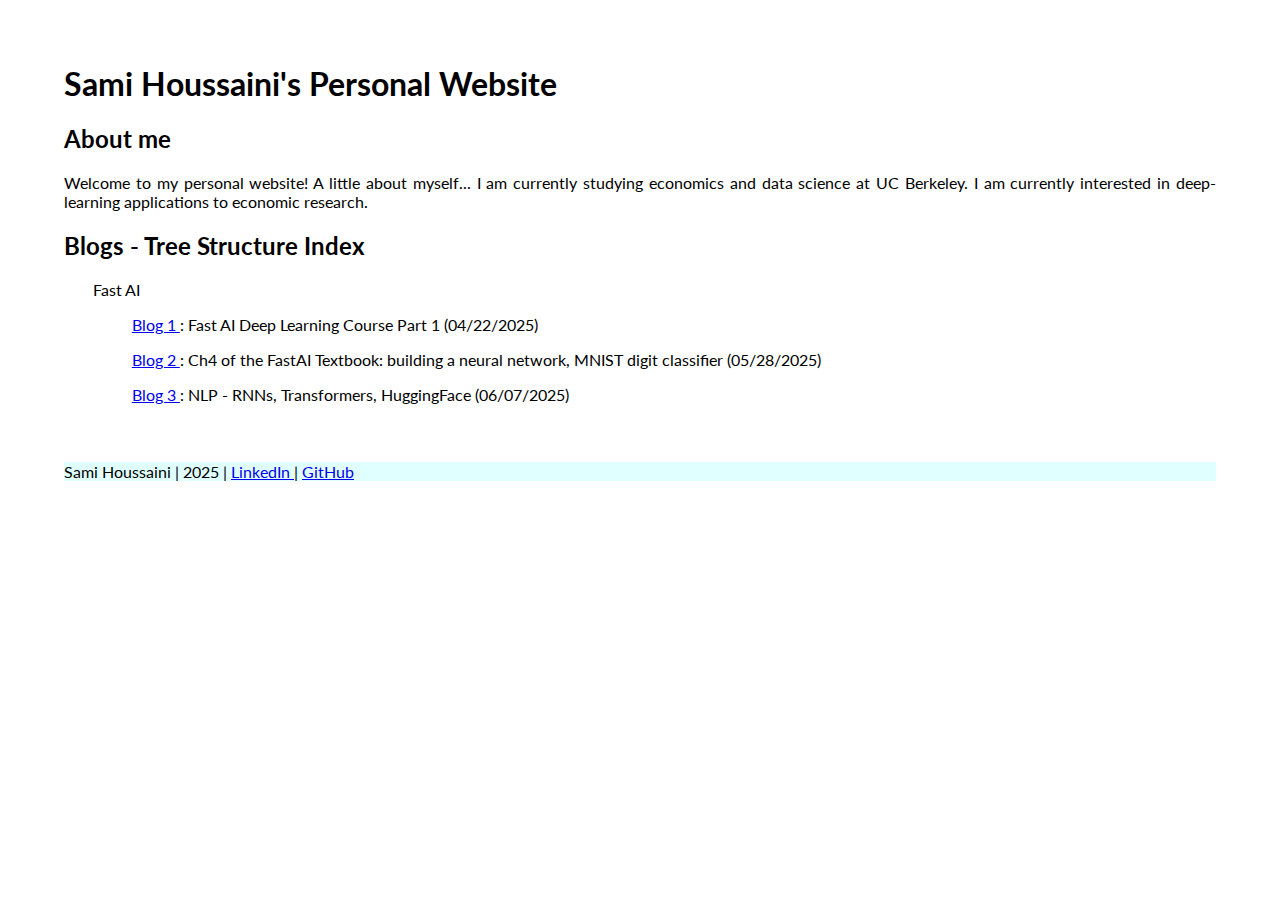
<file: index.html>
<!DOCTYPE html>
<html>
    <head> 
        <link rel="stylesheet" href="homepage.css">
        <link rel="icon" type="image/x-icon" href="favicon.ico">
        <title> Home </title>
    </head>
    <body>
        <h1> Sami Houssaini's Personal Website</h1>
        
        <div> 
            <h2> About me</h2>
            <p> Welcome to my personal website! A little about myself... I am currently studying economics and data science at UC Berkeley. I am currently interested in deep-learning applications to economic research.</p>
        </div>

        <div> 
            <h2> Blogs - Tree Structure Index </h2>
            <div id="section">
                <p id="section-title"> Fast AI</p>
                <ol> 
                     <a href = "./content/fastai-pt1.html"> Blog 1 </a>: Fast AI Deep Learning Course Part 1 (04/22/2025) 
                </ol>
                <ol>
                    <a href = "./content/ch4.html"> Blog 2 </a>: Ch4 of the FastAI Textbook: building a neural network, MNIST digit classifier (05/28/2025)
                </ol>
                <ol> 
                    <a href = "./content/NLP/nlp-transformers.html"> Blog 3 </a>: NLP - RNNs, Transformers, HuggingFace (06/07/2025)
                </ol>
            </div>
        </div>
    </body>
    
    <footer> 
        <p> Sami Houssaini | 2025 | <a href="https://www.linkedin.com/in/samihoussaini/"> LinkedIn </a> | <a href="https://github.com/samikh-git"> GitHub </a>
    </footer>
</html>
</file>
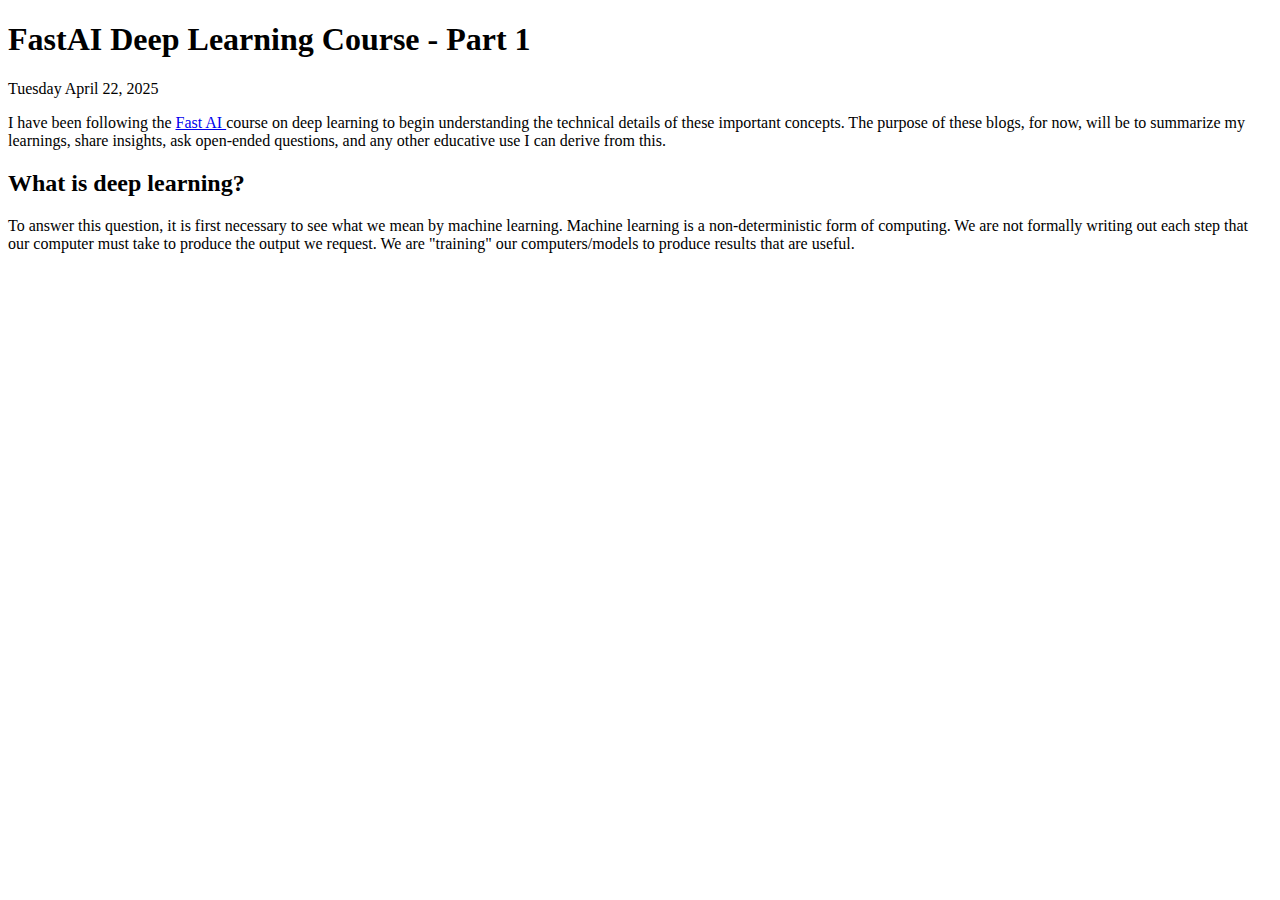
<file: blog1.html>
<!DOCTYPE html>
<html> 
    <div>
        <h1> FastAI Deep Learning Course - Part 1 </h1>
        <p> Tuesday April 22, 2025  </p>
        <p> I have been following the <a href = "https://course.fast.ai/"> Fast AI </a>course on deep learning to begin understanding the technical details of these important concepts. The purpose of these blogs, for now, will be to summarize my learnings, share insights, ask open-ended questions, and any other educative use I can derive from this. </p>
    </div>

    <div>
        <h2> What is deep learning? </h2>
        <p> To answer this question, it is first necessary to see what we mean by machine learning. Machine learning is a non-deterministic form of computing. We are not formally writing out each step that our computer must take to produce the output we request. We are "training" our computers/models to produce results that are useful. 
    </div>
</html>
</file>
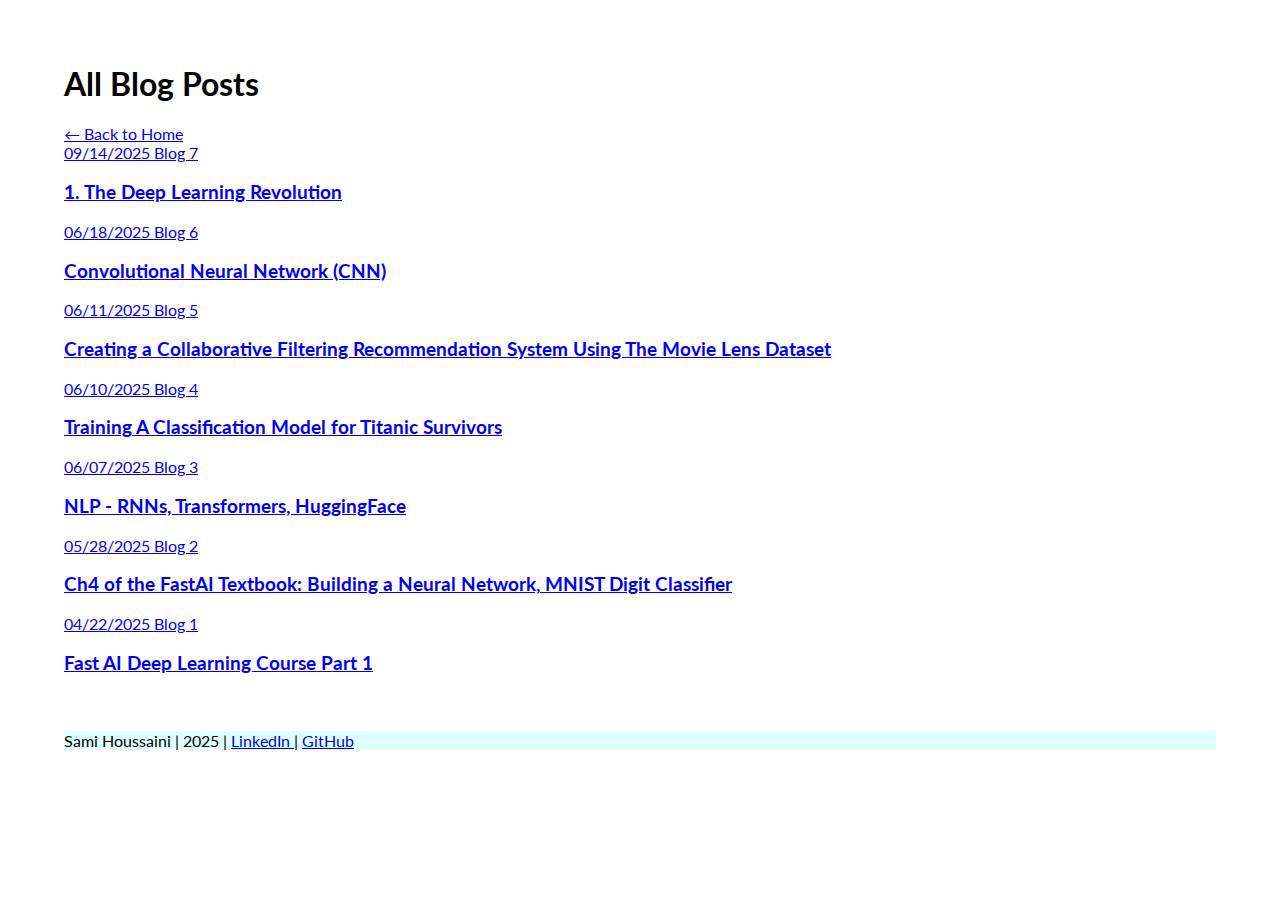
<file: content/all_blog_posts.html>
<!DOCTYPE html>
<html>
    <head> 
        <link rel="stylesheet" href="../homepage.css">
        <link rel="icon" type="image/x-icon" href="../favicon.ico">
        <title>All Blog Posts</title>
    </head>
    <body>
        <h1>All Blog Posts</h1>
        
        <div class="navigation">
            <a href="../index.html" class="back-link">← Back to Home</a>
        </div>
        
        <div class="blog-grid">
            <a href="./1. The Deep Learning Revolution.html" class="blog-card">
                <div class="blog-meta">
                    <span class="blog-date">09/14/2025</span>
                    <span class="blog-number">Blog 7</span>
                </div>
                <h3 class="blog-title">
                    1. The Deep Learning Revolution
                </h3>
            </a>

            <a href="./cnn/cnn.html" class="blog-card">
                <div class="blog-meta">
                    <span class="blog-date">06/18/2025</span>
                    <span class="blog-number">Blog 6</span>
                </div>
                <h3 class="blog-title">
                    Convolutional Neural Network (CNN)
                </h3>
            </a>
            
            <a href="./collab.html" class="blog-card">
                <div class="blog-meta">
                    <span class="blog-date">06/11/2025</span>
                    <span class="blog-number">Blog 5</span>
                </div>
                <h3 class="blog-title">
                    Creating a Collaborative Filtering Recommendation System Using The Movie Lens Dataset
                </h3>
            </a>
            
            <a href="./tabular.html" class="blog-card">
                <div class="blog-meta">
                    <span class="blog-date">06/10/2025</span>
                    <span class="blog-number">Blog 4</span>
                </div>
                <h3 class="blog-title">
                    Training A Classification Model for Titanic Survivors
                </h3>
            </a>
            
            <a href="./NLP/nlp-transformers.html" class="blog-card">
                <div class="blog-meta">
                    <span class="blog-date">06/07/2025</span>
                    <span class="blog-number">Blog 3</span>
                </div>
                <h3 class="blog-title">
                    NLP - RNNs, Transformers, HuggingFace
                </h3>
            </a>
            
            <a href="./ch4.html" class="blog-card">
                <div class="blog-meta">
                    <span class="blog-date">05/28/2025</span>
                    <span class="blog-number">Blog 2</span>
                </div>
                <h3 class="blog-title">
                    Ch4 of the FastAI Textbook: Building a Neural Network, MNIST Digit Classifier
                </h3>
            </a>
            
            <a href="./fastai-pt1.html" class="blog-card">
                <div class="blog-meta">
                    <span class="blog-date">04/22/2025</span>
                    <span class="blog-number">Blog 1</span>
                </div>
                <h3 class="blog-title">
                    Fast AI Deep Learning Course Part 1
                </h3>
            </a>
        </div>
    </body>
    
    <footer> 
        <p> Sami Houssaini | 2025 | <a href="https://www.linkedin.com/in/samihoussaini/"> LinkedIn </a> | <a href="https://github.com/samikh-git"> GitHub </a>
    </footer>
</html>
</file>
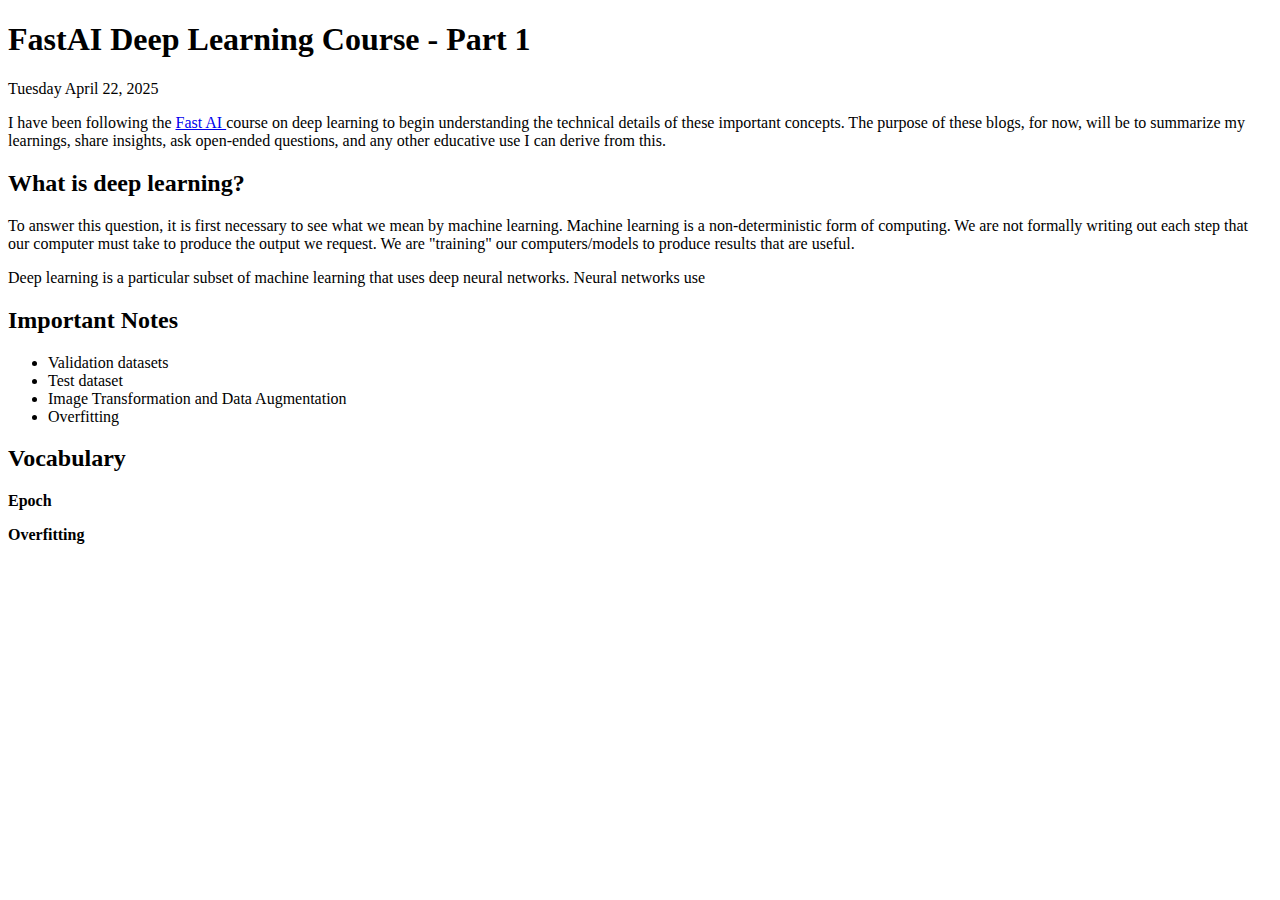
<file: content/blog1.html>
<!DOCTYPE html>
<html> 
    <div>
        <h1> FastAI Deep Learning Course - Part 1 </h1>
        <p> Tuesday April 22, 2025  </p>
        <p> I have been following the <a href = "https://course.fast.ai/"> Fast AI </a>course on deep learning to begin understanding the technical details of these important concepts. The purpose of these blogs, for now, will be to summarize my learnings, share insights, ask open-ended questions, and any other educative use I can derive from this. </p>
    </div>

    <div>
        <h2> What is deep learning? </h2>
        <p> To answer this question, it is first necessary to see what we mean by machine learning. Machine learning is a non-deterministic form of computing. We are not formally writing out each step that our computer must take to produce the output we request. We are "training" our computers/models to produce results that are useful. </p>
        <p> Deep learning is a particular subset of machine learning that uses deep neural networks. Neural networks use </p>
    </div>

    <div>
        <h2> Important Notes </h2>
        <ul> 
            <li> Validation datasets </li>
            <li> Test dataset </li>
            <li> Image Transformation and Data Augmentation </li>
            <li> Overfitting </li>
        </ul>
    </div>

    <div> 
        <h2> Vocabulary </h2>
        <p> <b> Epoch </b> </p>
        <p> <b> Overfitting </b> </p>
        <p> 
        
    </div>


</html>
</file>
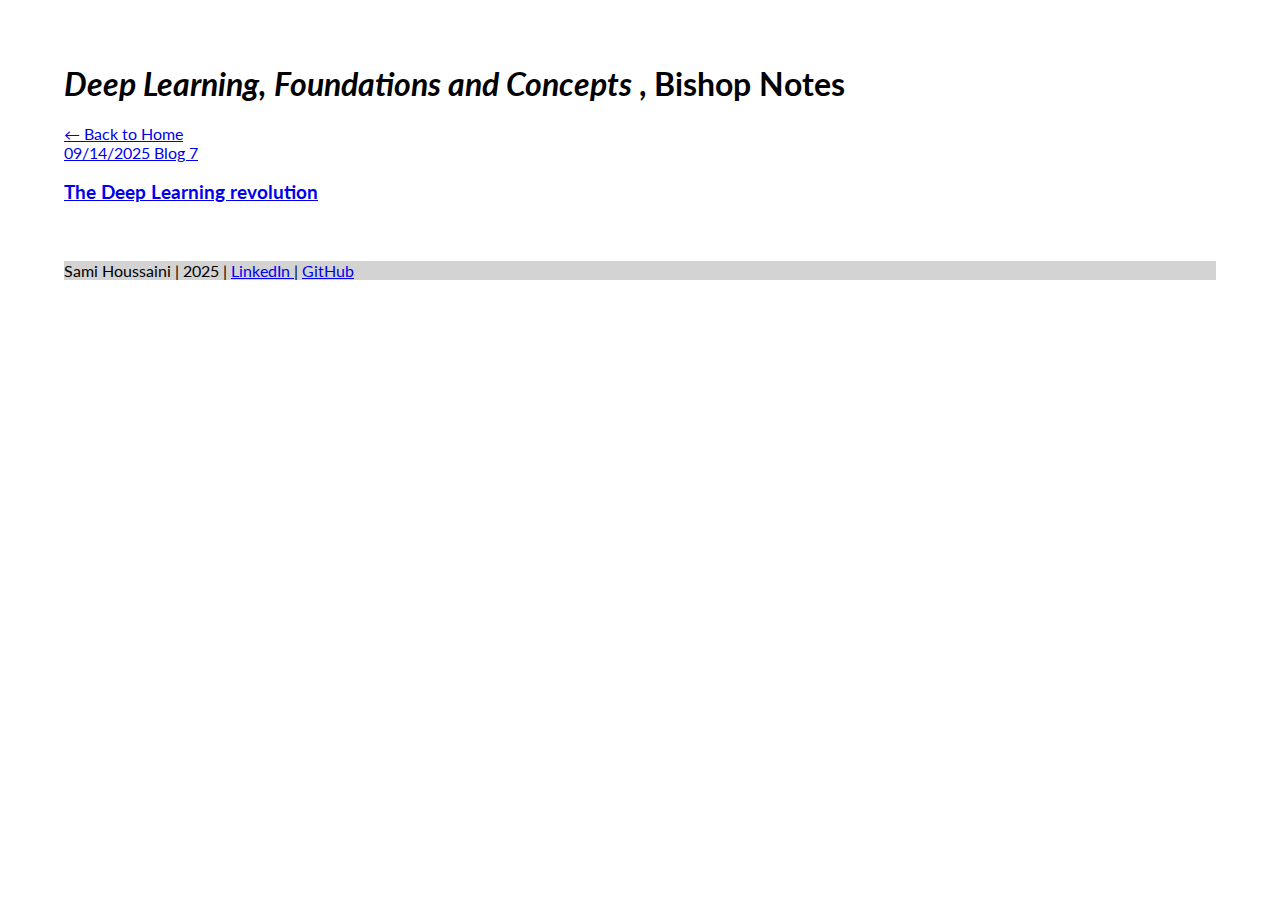
<file: content/deep_learning_bishop.html>
<!DOCTYPE html>
<html>
    <head> 
        <link rel="stylesheet" href="../homepage.css">
        <link rel="stylesheet" href="blogstyle.css">
        <link rel="icon" type="image/x-icon" href="../favicon.ico">
        <title> Deep Learning, Foundations and Concepts </title>
    </head>
    <body>
        <h1> <i> Deep Learning, Foundations and Concepts </i>, Bishop Notes</h1>
        
        <div class="navigation">
            <a href="../index.html" class="back-link">← Back to Home</a>
        </div>
        
        <div class="blog-grid">
            <a href="./1. The Deep Learning Revolution.html" class="blog-card">
                <div class="blog-meta">
                    <span class="blog-date">09/14/2025</span>
                    <span class="blog-number">Blog 7</span>
                </div>
                <h3 class="blog-title">
                    The Deep Learning revolution
                </h3>
            </a>
        </div>
    
    <footer> 
        <p> Sami Houssaini | 2025 | <a href="https://www.linkedin.com/in/samihoussaini/"> LinkedIn </a> | <a href="https://github.com/samikh-git"> GitHub </a>
    </footer>
</html>
</file>
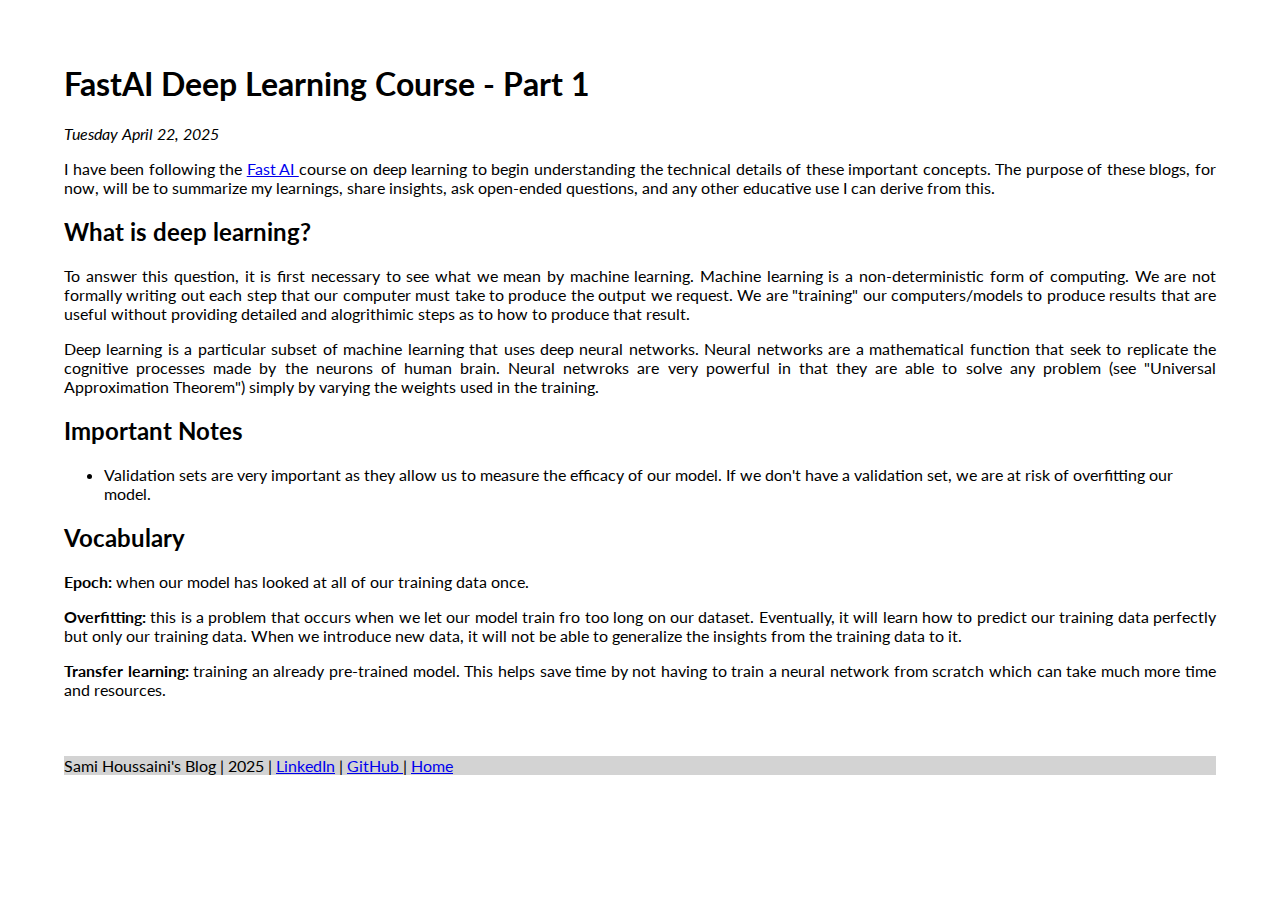
<file: content/fastai-pt1.html>
<!DOCTYPE html>
<html> 
    <head>
        <link rel="stylesheet" href="blogstyle.css">
    </head>
    <body>
        <div>
            <h1> FastAI Deep Learning Course - Part 1 </h1>
            <p id = "date"> Tuesday April 22, 2025  </p>
            <p> I have been following the <a href = "https://course.fast.ai/"> Fast AI </a>course on deep learning to begin understanding the technical details of these important concepts. The purpose of these blogs, for now, will be to summarize my learnings, share insights, ask open-ended questions, and any other educative use I can derive from this. </p>
        </div>

        <div>
            <h2> What is deep learning? </h2>
            <p> To answer this question, it is first necessary to see what we mean by machine learning. Machine learning is a non-deterministic form of computing. We are not formally writing out each step that our computer must take to produce the output we request. We are "training" our computers/models to produce results that are useful without providing detailed and alogrithimic steps as to how to produce that result.  </p>
            <p> Deep learning is a particular subset of machine learning that uses deep neural networks. Neural networks are a mathematical function that seek to replicate the cognitive processes made by the neurons of human brain. Neural netwroks are very powerful in that they are able to solve any problem (see "Universal Approximation Theorem") simply by varying the weights used in the training.  </p>
        </div>

        <div>
            <h2> Important Notes </h2>
            <ul> 
                <li> Validation sets are very important as they allow us to measure the efficacy of our model. If we don't have a validation set, we are at risk of overfitting our model. </li>
            </ul>
        </div>

        <div> 
            <h2> Vocabulary </h2>
            <p> <b> Epoch: </b> when our model has looked at all of our training data once.  </p>
            <p> <b> Overfitting: </b> this is a problem that occurs when we let our model train fro too long on our dataset. Eventually, it will learn how to predict our training data perfectly but only our training data. When we introduce new data, it will not be able to generalize the insights from the training data to it.  </p>
            <p> <b> Transfer learning: </b> training an already pre-trained model. This helps save time by not having to train a neural network from scratch which can take much more time and resources. </p>
            
        </div>
    </body>
    <footer> 
        <p> Sami Houssaini's Blog | 2025 | <a href="'https://www.linkedin.com/in/samihoussaini/"> LinkedIn</a> | <a href="'https://github.com/samikh-git'"> GitHub </a> | <a href = "../index.html"> Home</a>
    </footer>


</html>
</file>
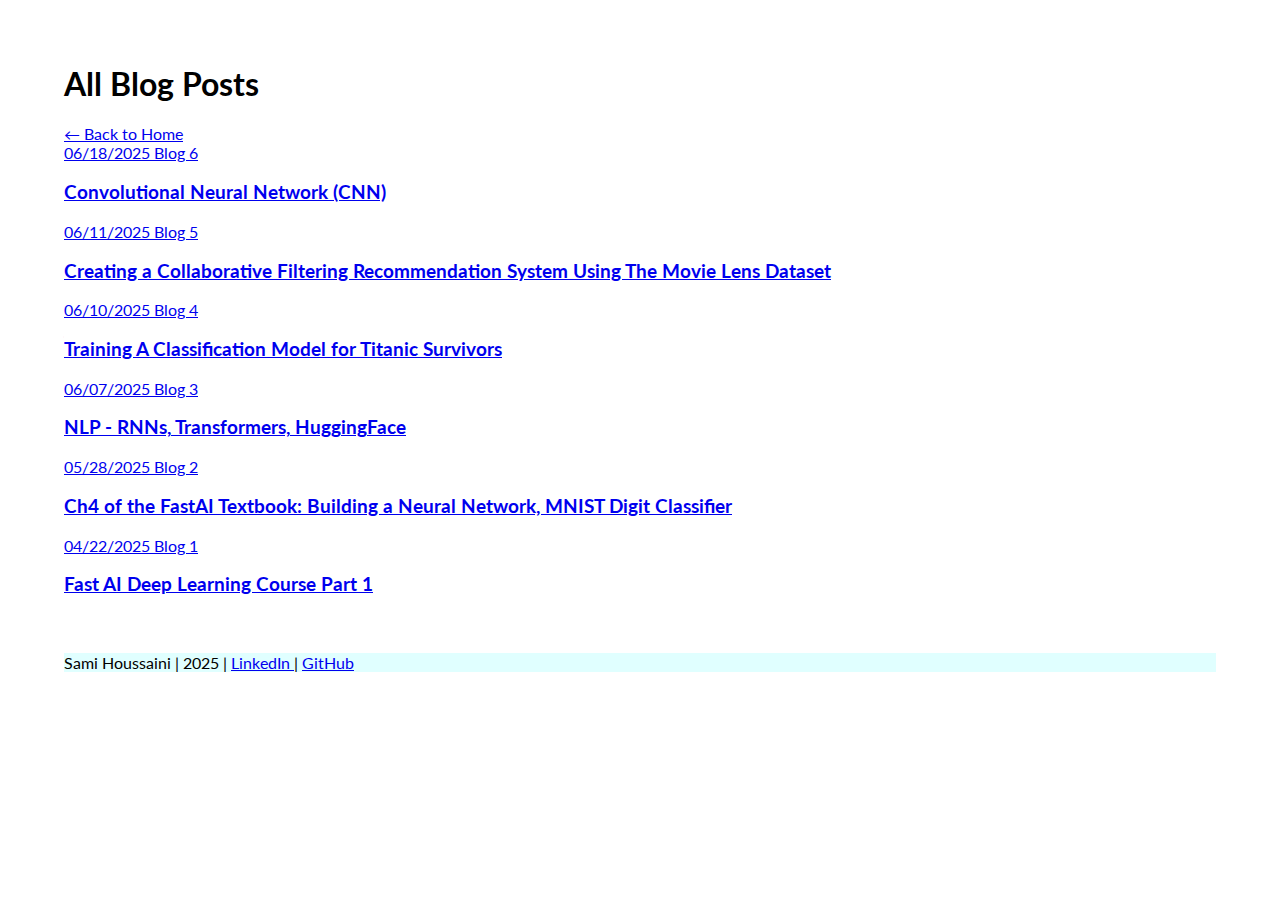
<file: content/fastai.html>
<!DOCTYPE html>
<html>
    <head> 
        <link rel="stylesheet" href="../homepage.css">
        <link rel="icon" type="image/x-icon" href="../favicon.ico">
        <title>All Blog Posts</title>
    </head>
    <body>
        <h1>All Blog Posts</h1>
        
        <div class="navigation">
            <a href="../index.html" class="back-link">← Back to Home</a>
        </div>
        
        <div class="blog-grid">
            <a href="./cnn/cnn.html" class="blog-card">
                <div class="blog-meta">
                    <span class="blog-date">06/18/2025</span>
                    <span class="blog-number">Blog 6</span>
                </div>
                <h3 class="blog-title">
                    Convolutional Neural Network (CNN)
                </h3>
            </a>
            
            <a href="./collab.html" class="blog-card">
                <div class="blog-meta">
                    <span class="blog-date">06/11/2025</span>
                    <span class="blog-number">Blog 5</span>
                </div>
                <h3 class="blog-title">
                    Creating a Collaborative Filtering Recommendation System Using The Movie Lens Dataset
                </h3>
            </a>
            
            <a href="./tabular.html" class="blog-card">
                <div class="blog-meta">
                    <span class="blog-date">06/10/2025</span>
                    <span class="blog-number">Blog 4</span>
                </div>
                <h3 class="blog-title">
                    Training A Classification Model for Titanic Survivors
                </h3>
            </a>
            
            <a href="./NLP/nlp-transformers.html" class="blog-card">
                <div class="blog-meta">
                    <span class="blog-date">06/07/2025</span>
                    <span class="blog-number">Blog 3</span>
                </div>
                <h3 class="blog-title">
                    NLP - RNNs, Transformers, HuggingFace
                </h3>
            </a>
            
            <a href="./ch4.html" class="blog-card">
                <div class="blog-meta">
                    <span class="blog-date">05/28/2025</span>
                    <span class="blog-number">Blog 2</span>
                </div>
                <h3 class="blog-title">
                    Ch4 of the FastAI Textbook: Building a Neural Network, MNIST Digit Classifier
                </h3>
            </a>
            
            <a href="./fastai-pt1.html" class="blog-card">
                <div class="blog-meta">
                    <span class="blog-date">04/22/2025</span>
                    <span class="blog-number">Blog 1</span>
                </div>
                <h3 class="blog-title">
                    Fast AI Deep Learning Course Part 1
                </h3>
            </a>
        </div>
    </body>
    
    <footer> 
        <p> Sami Houssaini | 2025 | <a href="https://www.linkedin.com/in/samihoussaini/"> LinkedIn </a> | <a href="https://github.com/samikh-git"> GitHub </a>
    </footer>
</html>
</file>
<file: homepage.css>
@import url('https://fonts.googleapis.com/css2?family=Lato&display=swap');

body{
    margin: 5%;
    font-family: "Lato", sans-serif;
}

footer{
    background-color: lightcyan;
    margin-top: 5%;
}

p{
    text-align: justify;
}

#section{
    text-indent: 2.5%;
}
</file>
<file: content/blogstyle.css>
@import url('https://fonts.googleapis.com/css2?family=Lato&display=swap');

body{
    margin: 5%;
    font-family: "Lato", sans-serif
}

footer{
    background-color: lightgray;
    margin-top: 5%
}

p{
    text-align: justify
}

#date{
    font-style: italic
}
</file>
